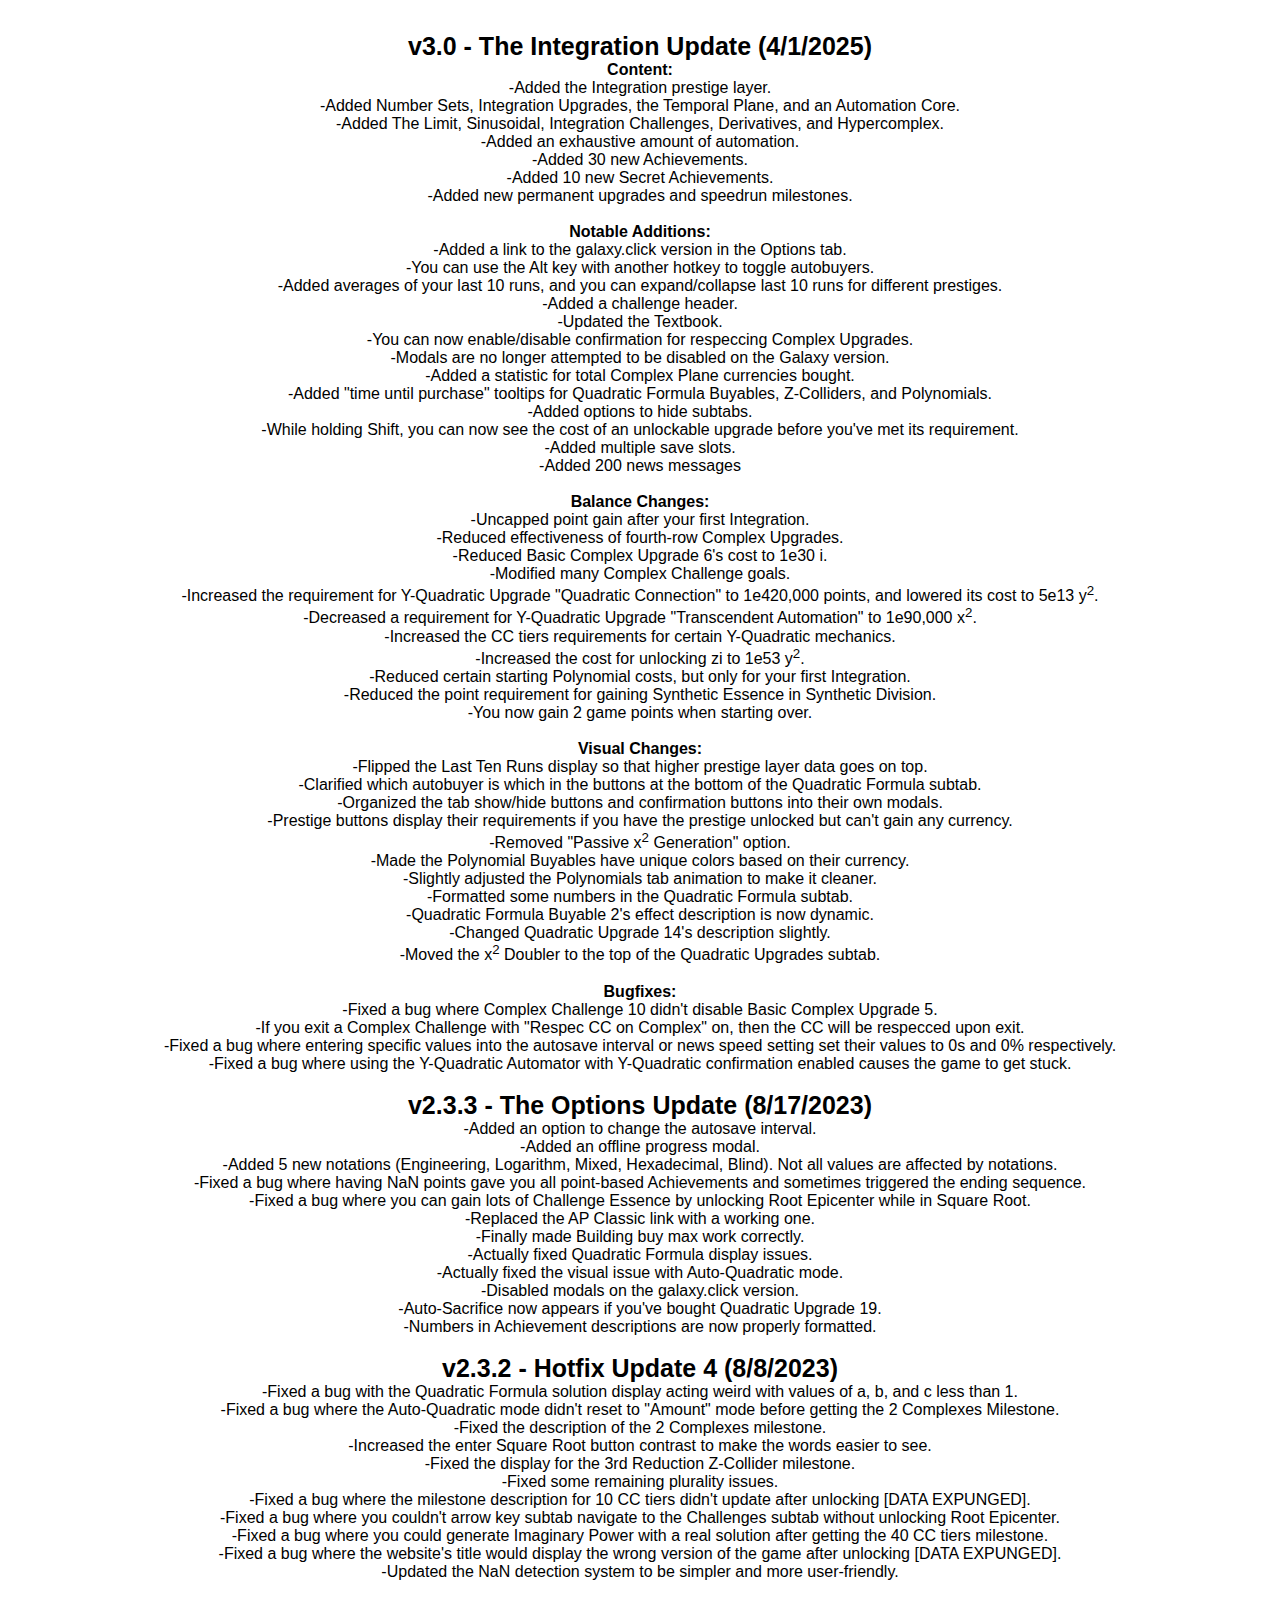
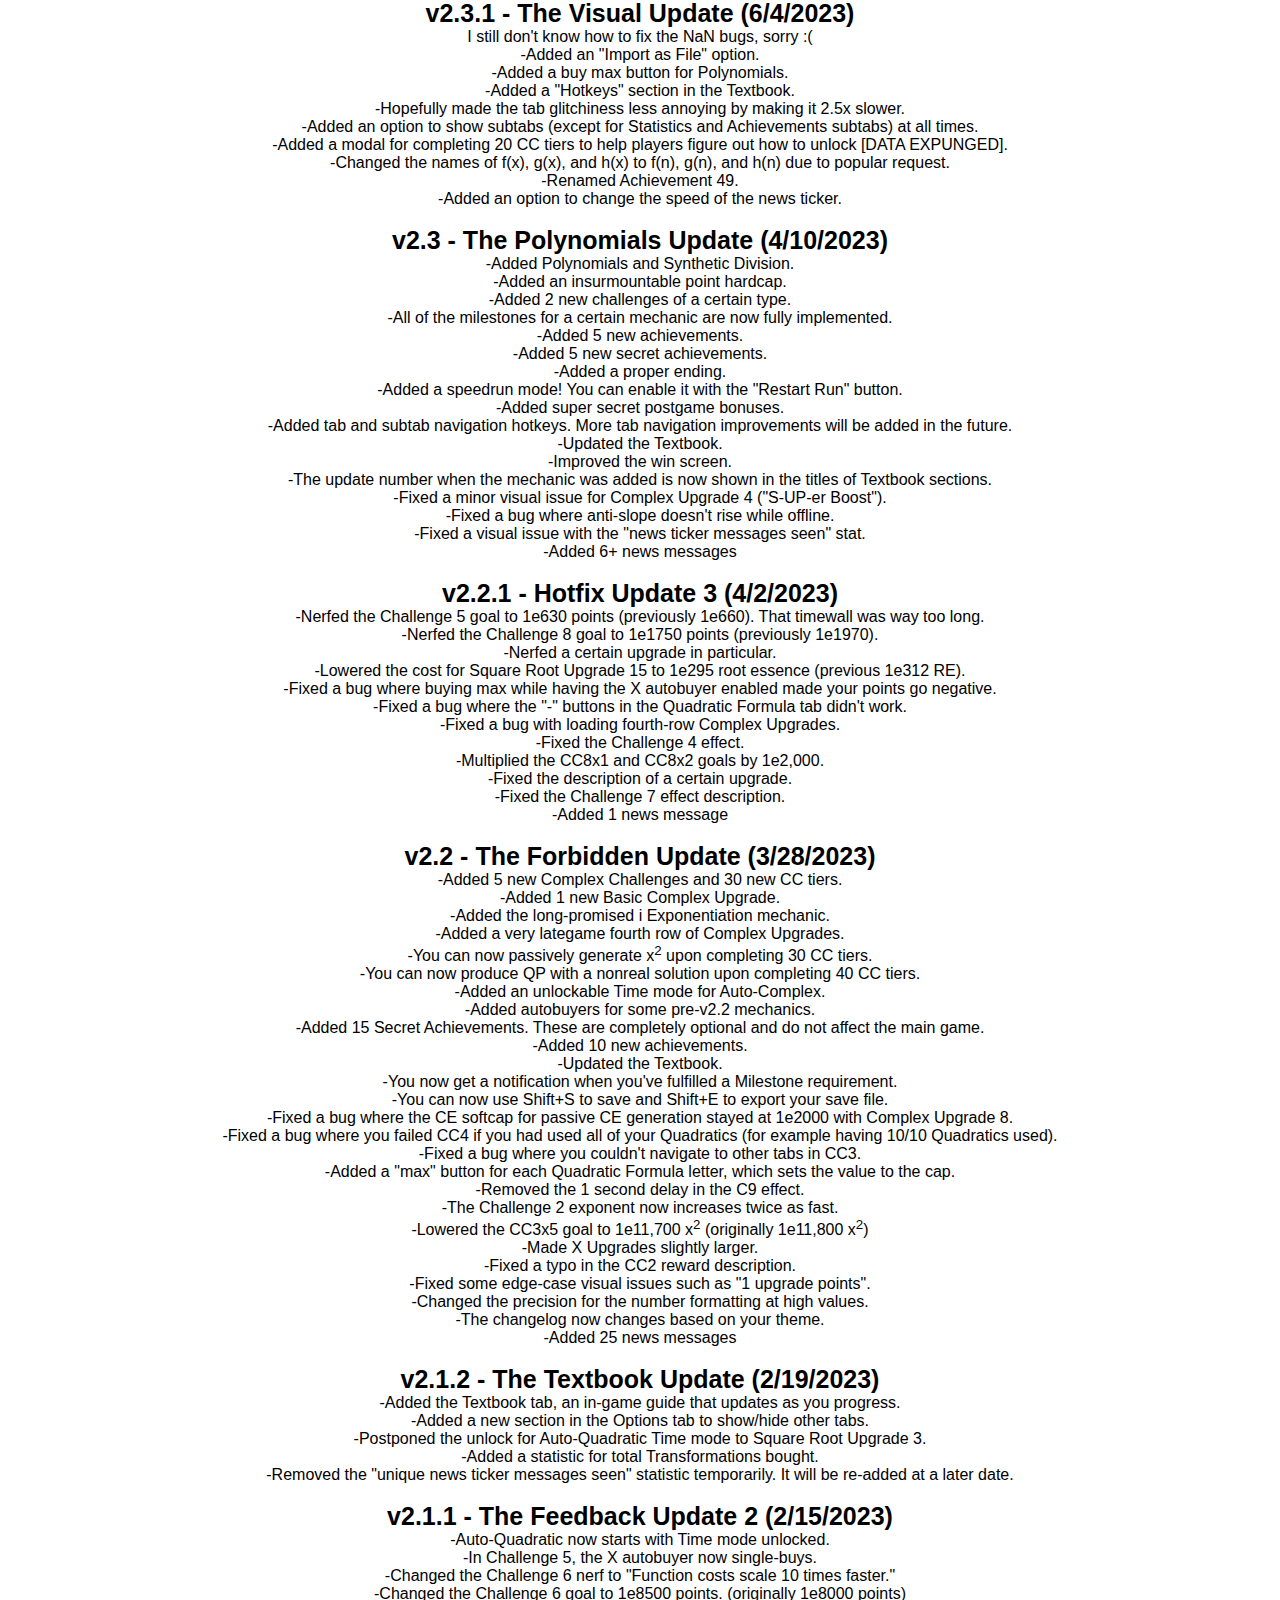
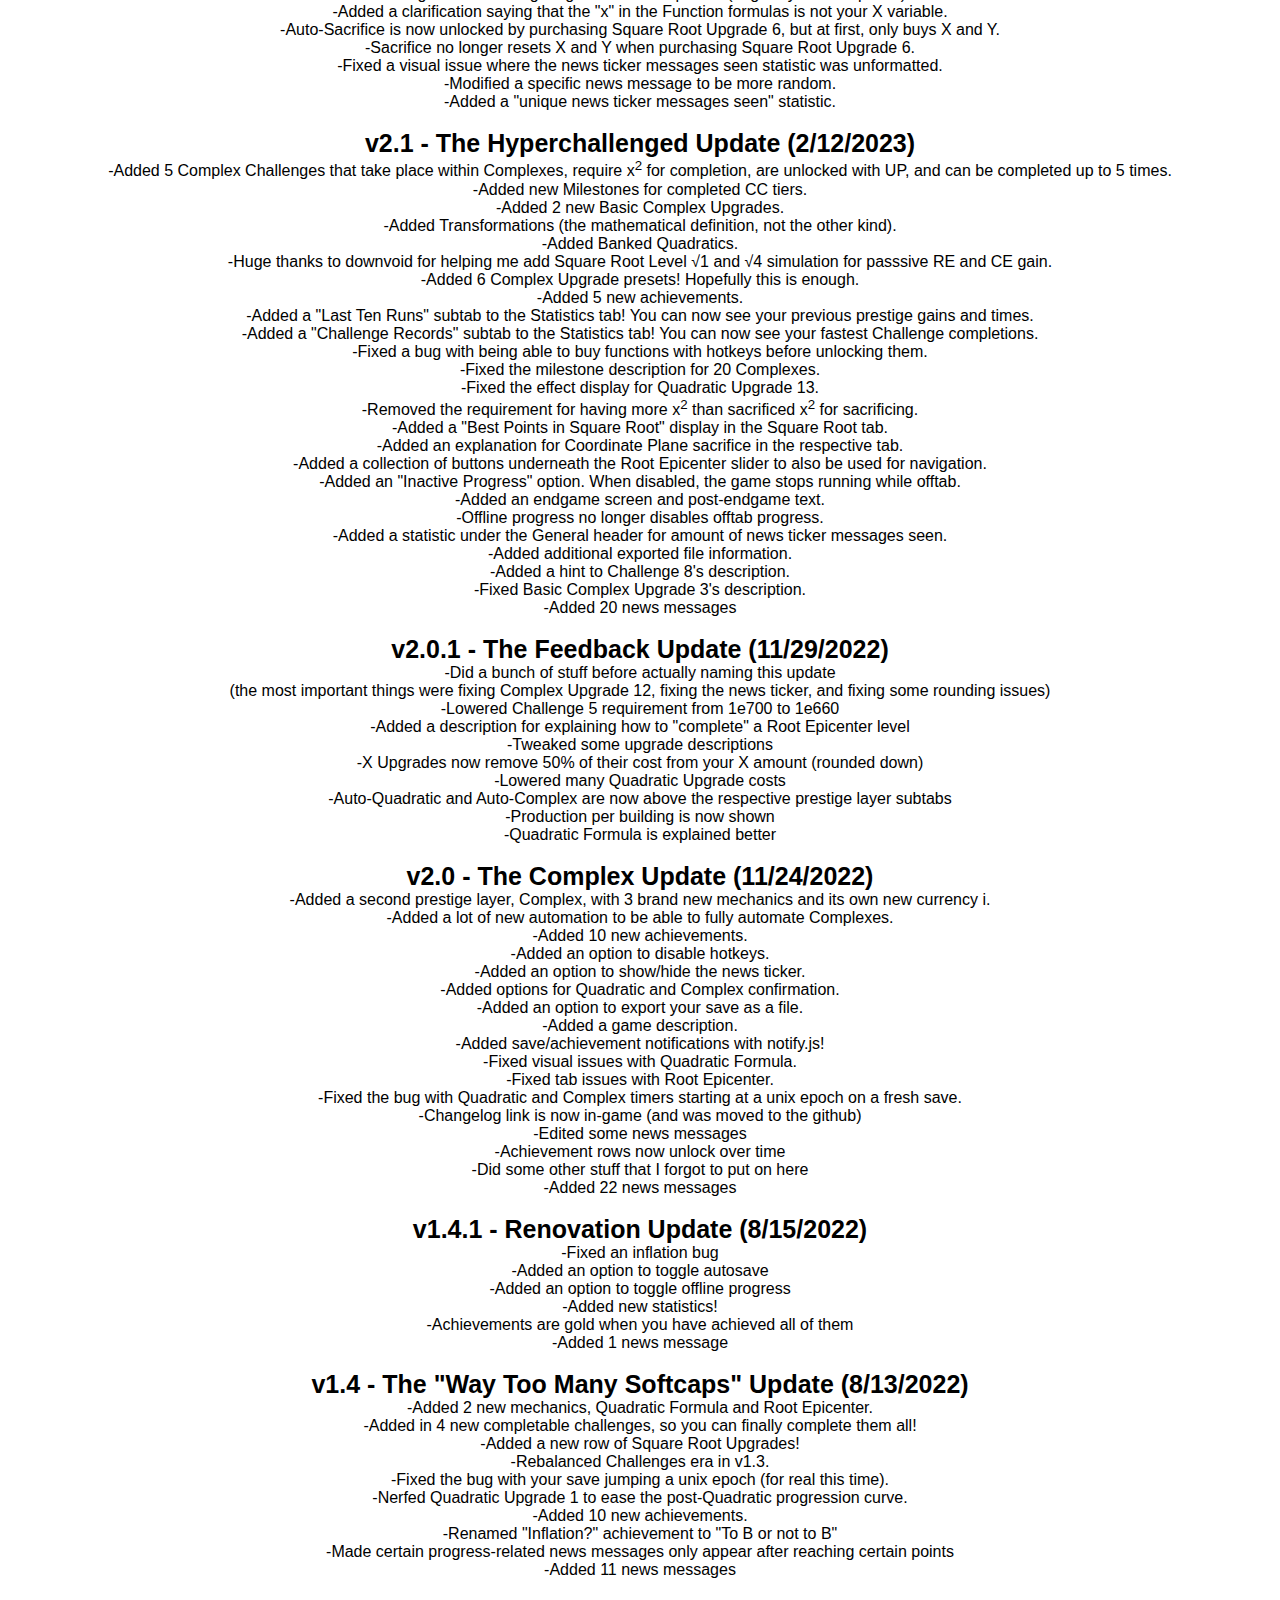
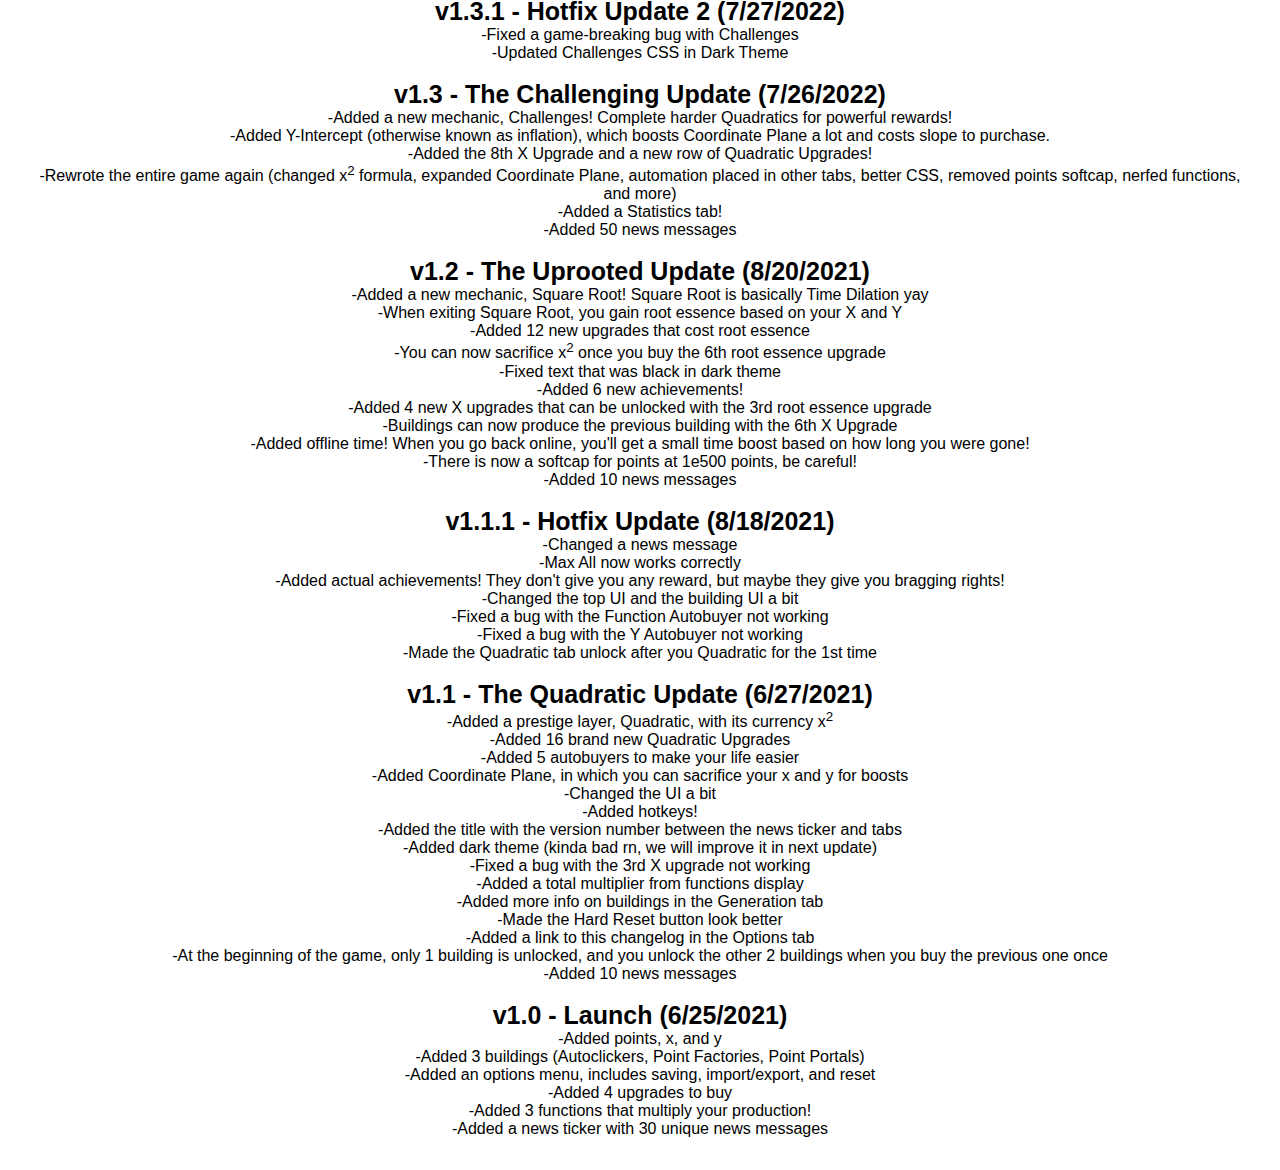
<file: changelog.html>
<!DOCTYPE html>
<html lang="en">
  <head>
    <meta charset="utf-8" />
    <meta name="viewport" content="width=device-width, initial-scale=1" />
    <title>AP Changelog</title>
    <link rel="stylesheet" href="style.css" id="style" />
    <script src="save.js" defer></script>
    <script src="utils/break_eternity.js" defer></script>
  </head>
<body>

<b style="font-size: 25px;">v3.0 - The Integration Update (4/1/2025)</b><br>
<b>Content:</b><br>
-Added the Integration prestige layer.<br>
-Added Number Sets, Integration Upgrades, the Temporal Plane, and an Automation Core.<br>
-Added The Limit, Sinusoidal, Integration Challenges, Derivatives, and Hypercomplex.<br>
-Added an exhaustive amount of automation.<br>
-Added 30 new Achievements.<br>
-Added 10 new Secret Achievements.<br>
-Added new permanent upgrades and speedrun milestones.<br><br>

<b>Notable Additions:</b><br>
-Added a link to the galaxy.click version in the Options tab.<br>
-You can use the Alt key with another hotkey to toggle autobuyers.<br>
-Added averages of your last 10 runs, and you can expand/collapse last 10 runs for different prestiges.<br>
-Added a challenge header.<br>
-Updated the Textbook.<br>
-You can now enable/disable confirmation for respeccing Complex Upgrades.<br>
-Modals are no longer attempted to be disabled on the Galaxy version.<br>
-Added a statistic for total Complex Plane currencies bought.<br>
-Added "time until purchase" tooltips for Quadratic Formula Buyables, Z-Colliders, and Polynomials.<br>
-Added options to hide subtabs.<br>
-While holding Shift, you can now see the cost of an unlockable upgrade before you've met its requirement.<br>
-Added multiple save slots.<br>
-Added 200 news messages<br><br>

<b>Balance Changes:</b><br>
-Uncapped point gain after your first Integration.<br>
-Reduced effectiveness of fourth-row Complex Upgrades.<br>
-Reduced Basic Complex Upgrade 6's cost to 1e30 i.<br>
-Modified many Complex Challenge goals.<br>
-Increased the requirement for Y-Quadratic Upgrade "Quadratic Connection" to 1e420,000 points, and lowered its cost to 5e13 y<sup>2</sup>.<br>
-Decreased a requirement for Y-Quadratic Upgrade "Transcendent Automation" to 1e90,000 x<sup>2</sup>.<br>
-Increased the CC tiers requirements for certain Y-Quadratic mechanics.<br>
-Increased the cost for unlocking zi to 1e53 y<sup>2</sup>.<br>
-Reduced certain starting Polynomial costs, but only for your first Integration.<br>
-Reduced the point requirement for gaining Synthetic Essence in Synthetic Division.<br>
-You now gain 2 game points when starting over.<br><br>

<b>Visual Changes:</b><br>
-Flipped the Last Ten Runs display so that higher prestige layer data goes on top.<br>
-Clarified which autobuyer is which in the buttons at the bottom of the Quadratic Formula subtab.<br>
-Organized the tab show/hide buttons and confirmation buttons into their own modals.<br>
-Prestige buttons display their requirements if you have the prestige unlocked but can't gain any currency.<br>
-Removed "Passive x<sup>2</sup> Generation" option.<br>
-Made the Polynomial Buyables have unique colors based on their currency.<br>
-Slightly adjusted the Polynomials tab animation to make it cleaner.<br>
-Formatted some numbers in the Quadratic Formula subtab.<br>
-Quadratic Formula Buyable 2's effect description is now dynamic.<br>
-Changed Quadratic Upgrade 14's description slightly.<br>
-Moved the x<sup>2</sup> Doubler to the top of the Quadratic Upgrades subtab.<br><br>

<b>Bugfixes:</b><br>
-Fixed a bug where Complex Challenge 10 didn't disable Basic Complex Upgrade 5.<br>
-If you exit a Complex Challenge with "Respec CC on Complex" on, then the CC will be respecced upon exit.<br>
-Fixed a bug where entering specific values into the autosave interval or news speed setting set their values to 0s and 0% respectively.<br>
-Fixed a bug where using the Y-Quadratic Automator with Y-Quadratic confirmation enabled causes the game to get stuck.<br><br>
  
<b style="font-size: 25px;">v2.3.3 - The Options Update (8/17/2023)</b><br>
-Added an option to change the autosave interval.<br>
-Added an offline progress modal.<br>
-Added 5 new notations (Engineering, Logarithm, Mixed, Hexadecimal, Blind). Not all values are affected by notations.<br>
-Fixed a bug where having NaN points gave you all point-based Achievements and sometimes triggered the ending sequence.<br>
-Fixed a bug where you can gain lots of Challenge Essence by unlocking Root Epicenter while in Square Root.<br>
-Replaced the AP Classic link with a working one.<br>
-Finally made Building buy max work correctly.<br>
-Actually fixed Quadratic Formula display issues.<br>
-Actually fixed the visual issue with Auto-Quadratic mode.<br>
-Disabled modals on the galaxy.click version.<br>
-Auto-Sacrifice now appears if you've bought Quadratic Upgrade 19.<br>
-Numbers in Achievement descriptions are now properly formatted.<br><br>
  
<b style="font-size: 25px;">v2.3.2 - Hotfix Update 4 (8/8/2023)</b><br>
-Fixed a bug with the Quadratic Formula solution display acting weird with values of a, b, and c less than 1.<br>
-Fixed a bug where the Auto-Quadratic mode didn't reset to "Amount" mode before getting the 2 Complexes Milestone.<br>
-Fixed the description of the 2 Complexes milestone.<br>
-Increased the enter Square Root button contrast to make the words easier to see.<br>
-Fixed the display for the 3rd Reduction Z-Collider milestone.<br>
-Fixed some remaining plurality issues.<br>
-Fixed a bug where the milestone description for 10 CC tiers didn't update after unlocking [DATA EXPUNGED].<br>
-Fixed a bug where you couldn't arrow key subtab navigate to the Challenges subtab without unlocking Root Epicenter.<br>
-Fixed a bug where you could generate Imaginary Power with a real solution after getting the 40 CC tiers milestone.<br>
-Fixed a bug where the website's title would display the wrong version of the game after unlocking [DATA EXPUNGED].<br>
-Updated the NaN detection system to be simpler and more user-friendly.<br><br>
  
<b style="font-size: 25px;">v2.3.1 - The Visual Update (6/4/2023)</b><br>  
I still don't know how to fix the NaN bugs, sorry :(<br>
-Added an "Import as File" option.<br>
-Added a buy max button for Polynomials.<br>
-Added a "Hotkeys" section in the Textbook.<br>
-Hopefully made the tab glitchiness less annoying by making it 2.5x slower.<br>
-Added an option to show subtabs (except for Statistics and Achievements subtabs) at all times.<br>
-Added a modal for completing 20 CC tiers to help players figure out how to unlock [DATA EXPUNGED].<br>
-Changed the names of f(x), g(x), and h(x) to f(n), g(n), and h(n) due to popular request.<br>
-Renamed Achievement 49.<br>
-Added an option to change the speed of the news ticker.<br><br>

<b style="font-size: 25px;">v2.3 - The Polynomials Update (4/10/2023)</b><br>
-Added Polynomials and Synthetic Division.<br>
-Added an insurmountable point hardcap.<br>
-Added 2 new challenges of a certain type.<br>
-All of the milestones for a certain mechanic are now fully implemented.<br>
-Added 5 new achievements.<br>
-Added 5 new secret achievements.<br>
-Added a proper ending.<br>
-Added a speedrun mode! You can enable it with the "Restart Run" button.<br>
-Added super secret postgame bonuses.<br>
-Added tab and subtab navigation hotkeys. More tab navigation improvements will be added in the future.<br>
-Updated the Textbook.<br>
-Improved the win screen.<br>
-The update number when the mechanic was added is now shown in the titles of Textbook sections.<br>
-Fixed a minor visual issue for Complex Upgrade 4 ("S-UP-er Boost").<br>
-Fixed a bug where anti-slope doesn't rise while offline.<br>
-Fixed a visual issue with the "news ticker messages seen" stat.<br>
-Added 6+ news messages<br><br>

<b style="font-size: 25px;">v2.2.1 - Hotfix Update 3 (4/2/2023)</b><br>
-Nerfed the Challenge 5 goal to 1e630 points (previously 1e660). That timewall was way too long.<br>
-Nerfed the Challenge 8 goal to 1e1750 points (previously 1e1970).<br>
-Nerfed a certain upgrade in particular.<br>
-Lowered the cost for Square Root Upgrade 15 to 1e295 root essence (previous 1e312 RE).<br>
-Fixed a bug where buying max while having the X autobuyer enabled made your points go negative.<br>
-Fixed a bug where the "-" buttons in the Quadratic Formula tab didn't work.<br>
-Fixed a bug with loading fourth-row Complex Upgrades.<br>
-Fixed the Challenge 4 effect.<br>
-Multiplied the CC8x1 and CC8x2 goals by 1e2,000.<br>
-Fixed the description of a certain upgrade.<br>
-Fixed the Challenge 7 effect description.<br>
-Added 1 news message<br><br>

<b style="font-size: 25px;">v2.2 - The Forbidden Update (3/28/2023)</b><br>
<span id="info1">
-Revealed Z, the third variable. It's always been there.<br>
-Added Y-Quadratic and y<sup>2</sup>.<br>
-Added 12 Y-Quadratic Upgrades.<br>
-Added the Z Lab.<br>
-Added Dilations, the fourth Transformation type.<br>
-Added Imaginary Power and 4 Imaginary Power Buyables.<br>
-Added the Variable Synthesizer.<br>
-Added the ability to make Transformation types permanently active.<br>
-Added Circles. No, this game is not about geometry. Nor calculus.<br>
-Added a new Complex Plane power.<br>
-Added 2 Y-Challenges.<br>
</span>
-Added 5 new Complex Challenges and 30 new CC tiers.<br>
-Added 1 new Basic Complex Upgrade.<br>
-Added the long-promised i Exponentiation mechanic.<br>
-Added a very lategame fourth row of Complex Upgrades.<br>
-You can now passively generate x<sup>2</sup> upon completing 30 CC tiers.<br>
-You can now produce QP with a nonreal solution upon completing 40 CC tiers.<br>
-Added an unlockable Time mode for Auto-Complex.<br>
-Added autobuyers for some pre-v2.2 mechanics.<br>
-Added 15 Secret Achievements. These are completely optional and do not affect the main game.<br>
-Added 10 new achievements.<br>
-Updated the Textbook.<br>
-You now get a notification when you've fulfilled a Milestone requirement.<br>
-You can now use Shift+S to save and Shift+E to export your save file.<br>
-Fixed a bug where the CE softcap for passive CE generation stayed at 1e2000 with Complex Upgrade 8.<br>
-Fixed a bug where you failed CC4 if you had used all of your Quadratics (for example having 10/10 Quadratics used).<br>
-Fixed a bug where you couldn't navigate to other tabs in CC3.<br>
-Added a "max" button for each Quadratic Formula letter, which sets the value to the cap.<br>
-Removed the 1 second delay in the C9 effect.<br>
-The Challenge 2 exponent now increases twice as fast.<br>
-Lowered the CC3x5 goal to 1e11,700 x<sup>2</sup> (originally 1e11,800 x<sup>2</sup>)<br>
-Made X Upgrades slightly larger.<br>
-Fixed a typo in the CC2 reward description.<br>
-Fixed some edge-case visual issues such as "1 upgrade points".<br>
-Changed the precision for the number formatting at high values.<br>
-The changelog now changes based on your theme.<br>
-Added 25 news messages<br><br>

<b style="font-size: 25px;">v2.1.2 - The Textbook Update (2/19/2023)</b><br>
-Added the Textbook tab, an in-game guide that updates as you progress.<br>
-Added a new section in the Options tab to show/hide other tabs.<br>
-Postponed the unlock for Auto-Quadratic Time mode to Square Root Upgrade 3.<br>
-Added a statistic for total Transformations bought.<br>
-Removed the "unique news ticker messages seen" statistic temporarily. It will be re-added at a later date.<br><br>

<b style="font-size: 25px;">v2.1.1 - The Feedback Update 2 (2/15/2023)</b><br>
-Auto-Quadratic now starts with Time mode unlocked.<br>
-In Challenge 5, the X autobuyer now single-buys.<br>
-Changed the Challenge 6 nerf to "Function costs scale 10 times faster."<br>
-Changed the Challenge 6 goal to 1e8500 points. (originally 1e8000 points)<br>
-Added a clarification saying that the "x" in the Function formulas is not your X variable.<br>
-Auto-Sacrifice is now unlocked by purchasing Square Root Upgrade 6, but at first, only buys X and Y.<br>
-Sacrifice no longer resets X and Y when purchasing Square Root Upgrade 6.<br>
-Fixed a visual issue where the news ticker messages seen statistic was unformatted.<br>
-Modified a specific news message to be more random.<br>
-Added a "unique news ticker messages seen" statistic.<br><br>

<b style="font-size: 25px;">v2.1 - The Hyperchallenged Update (2/12/2023)</b><br>
-Added 5 Complex Challenges that take place within Complexes, require x<sup>2</sup> for completion, are unlocked with UP, and can be completed up to 5 times.<br>
-Added new Milestones for completed CC tiers.<br>
-Added 2 new Basic Complex Upgrades.<br>
-Added Transformations (the mathematical definition, not the other kind).<br>
-Added Banked Quadratics.<br>
-Huge thanks to downvoid for helping me add Square Root Level √1 and √4 simulation for passsive RE and CE gain.<br>
-Added 6 Complex Upgrade presets! Hopefully this is enough.<br>
-Added 5 new achievements.<br>
-Added a "Last Ten Runs" subtab to the Statistics tab! You can now see your previous prestige gains and times.<br>
-Added a "Challenge Records" subtab to the Statistics tab! You can now see your fastest Challenge completions.<br>
-Fixed a bug with being able to buy functions with hotkeys before unlocking them.<br>
-Fixed the milestone description for 20 Complexes.<br>
-Fixed the effect display for Quadratic Upgrade 13.<br>
-Removed the requirement for having more x<sup>2</sup> than sacrificed x<sup>2</sup> for sacrificing.<br>
-Added a "Best Points in Square Root" display in the Square Root tab.<br>
-Added an explanation for Coordinate Plane sacrifice in the respective tab.<br>
-Added a collection of buttons underneath the Root Epicenter slider to also be used for navigation.<br>
-Added an "Inactive Progress" option. When disabled, the game stops running while offtab.<br>
-Added an endgame screen and post-endgame text.<br>
-Offline progress no longer disables offtab progress.<br>
-Added a statistic under the General header for amount of news ticker messages seen.<br>
-Added additional exported file information.<br>
-Added a hint to Challenge 8's description.<br>
-Fixed Basic Complex Upgrade 3's description.<br>
-Added 20 news messages<br><br>

<b style="font-size: 25px;">v2.0.1 - The Feedback Update (11/29/2022)</b><br>
-Did a bunch of stuff before actually naming this update<br>
(the most important things were fixing Complex Upgrade 12, fixing the news ticker, and fixing some rounding issues)<br>
-Lowered Challenge 5 requirement from 1e700 to 1e660<br>
-Added a description for explaining how to "complete" a Root Epicenter level<br>
-Tweaked some upgrade descriptions<br>
-X Upgrades now remove 50% of their cost from your X amount (rounded down)<br>
-Lowered many Quadratic Upgrade costs<br>
-Auto-Quadratic and Auto-Complex are now above the respective prestige layer subtabs<br>
-Production per building is now shown<br>
-Quadratic Formula is explained better<br><br>
  
<b style="font-size: 25px;">v2.0 - The Complex Update (11/24/2022)</b><br>
-Added a second prestige layer, Complex, with 3 brand new mechanics and its own new currency i.<br>
-Added a lot of new automation to be able to fully automate Complexes.<br>
-Added 10 new achievements.<br>
-Added an option to disable hotkeys.<br>
-Added an option to show/hide the news ticker.<br>
-Added options for Quadratic and Complex confirmation.<br>
-Added an option to export your save as a file.<br>
-Added a game description.<br>
-Added save/achievement notifications with notify.js!<br>
-Fixed visual issues with Quadratic Formula.<br>
-Fixed tab issues with Root Epicenter.<br>
-Fixed the bug with Quadratic and Complex timers starting at a unix epoch on a fresh save.<br>
-Changelog link is now in-game (and was moved to the github)<br>
-Edited some news messages<br>
-Achievement rows now unlock over time<br>
-Did some other stuff that I forgot to put on here<br>
-Added 22 news messages<br><br>

<b style="font-size: 25px;">v1.4.1 - Renovation Update (8/15/2022)</b><br>
-Fixed an inflation bug<br>
-Added an option to toggle autosave<br>
-Added an option to toggle offline progress<br>
-Added new statistics!<br>
-Achievements are gold when you have achieved all of them<br>
-Added 1 news message<br><br>
  
<b style="font-size: 25px">v1.4 - The "Way Too Many Softcaps" Update (8/13/2022)</b><br>
-Added 2 new mechanics, Quadratic Formula and Root Epicenter.<br>
-Added in 4 new completable challenges, so you can finally complete them all!<br>
-Added a new row of Square Root Upgrades!<br>
-Rebalanced Challenges era in v1.3.<br>
-Fixed the bug with your save jumping a unix epoch (for real this time).<br>
-Nerfed Quadratic Upgrade 1 to ease the post-Quadratic progression curve.<br>
-Added 10 new achievements.<br>
-Renamed "Inflation?" achievement to "To B or not to B"<br>
-Made certain progress-related news messages only appear after reaching certain points<br>
-Added 11 news messages<br><br>

<b style="font-size: 25px;">v1.3.1 - Hotfix Update 2 (7/27/2022)</b><br>
-Fixed a game-breaking bug with Challenges<br>
-Updated Challenges CSS in Dark Theme<br><br>

<b style="font-size: 25px">v1.3 - The Challenging Update (7/26/2022)</b><br>
-Added a new mechanic, Challenges! Complete harder Quadratics for powerful rewards!<br>
-Added Y-Intercept (otherwise known as inflation), which boosts Coordinate Plane a lot and costs slope to purchase.<br>
-Added the 8th X Upgrade and a new row of Quadratic Upgrades!<br>
-Rewrote the entire game again (changed x<sup>2</sup> formula, expanded Coordinate Plane, automation placed in other tabs, better CSS, removed points softcap, nerfed functions, and more)<br>
-Added a Statistics tab!<br>
-Added 50 news messages<br><br>

<b style="font-size: 25px">v1.2 - The Uprooted Update (8/20/2021)</b><br>
-Added a new mechanic, Square Root! Square Root is basically Time Dilation yay<br>
-When exiting Square Root, you gain root essence based on your X and Y<br>
-Added 12 new upgrades that cost root essence<br>
-You can now sacrifice x<sup>2</sup> once you buy the 6th root essence upgrade<br>
-Fixed text that was black in dark theme<br>
-Added 6 new achievements!<br>
-Added 4 new X upgrades that can be unlocked with the 3rd root essence upgrade<br>
-Buildings can now produce the previous building with the 6th X Upgrade<br>
-Added offline time! When you go back online, you'll get a small time boost based on how long you were gone!<br>
-There is now a softcap for points at 1e500 points, be careful!<br>
-Added 10 news messages<br><br>

<b style="font-size: 25px">v1.1.1 - Hotfix Update (8/18/2021)</b><br>
-Changed a news message<br>
-Max All now works correctly<br>
-Added actual achievements! They don't give you any reward, but maybe they give you bragging rights!<br>
-Changed the top UI and the building UI a bit<br>
-Fixed a bug with the Function Autobuyer not working<br>
-Fixed a bug with the Y Autobuyer not working<br>
-Made the Quadratic tab unlock after you Quadratic for the 1st time<br><br>

<b style="font-size: 25px">v1.1 - The Quadratic Update (6/27/2021)</b><br>
-Added a prestige layer, Quadratic, with its currency x<sup>2</sup><br>
-Added 16 brand new Quadratic Upgrades<br>
-Added 5 autobuyers to make your life easier<br>
-Added Coordinate Plane, in which you can sacrifice your x and y for boosts<br>
-Changed the UI a bit<br>
-Added hotkeys!<br>
-Added the title with the version number between the news ticker and tabs<br>
-Added dark theme (kinda bad rn, we will improve it in next update)<br>
-Fixed a bug with the 3rd X upgrade not working<br>
-Added a total multiplier from functions display<br>
-Added more info on buildings in the Generation tab<br>
-Made the Hard Reset button look better<br>
-Added a link to this changelog in the Options tab<br>
-At the beginning of the game, only 1 building is unlocked, and you unlock the other 2 buildings when you buy the previous one once<br>
-Added 10 news messages<br><br>

<b style="font-size: 25px">v1.0 - Launch (6/25/2021)</b><br>
-Added points, x, and y<br>
-Added 3 buildings (Autoclickers, Point Factories, Point Portals)<br>
-Added an options menu, includes saving, import/export, and reset<br>
-Added 4 upgrades to buy<br>
-Added 3 functions that multiply your production!<br>
-Added a news ticker with 30 unique news messages
</body>
</html>
</file>
<file: style.css>
body {
  font-family: helvetica, arial, sans-serif, typewriter;
  margin: 2em;
  text-align: center;
}

button {
  border-radius: 5px;
  font-family: helvetica, arial, sans-serif, typewriter;
  transition-duration: 0.2s;
}

h2 {
  font-size: 24px;
  font-style: bold;
}

span{
  color: inherit
}

select,option{
  border-color:black;
}

#points {
  font-size: 25px;
}

.tab, .tabLI {
  font-size: 20px;
  color: gray;
  border-color: white;
}

.buildingBuyable {
  background-color: #dddddd;
  color: black;
  border-color: #32964d;
  transition-duration: 0.2s;
}

.buildingBuyable:hover {
  background-color: #32964d;
  color: white;
}

.buildingLocked {
  background-color: #bbbbbb;
  border-color: red;
  transition-duration: 0.2s;
}

.buildingLocked:hover {
  background-color: red;
  color: white;
}

.buildingBuyableLI {
  background-color: black;
  color: white;
  transition-duration: 0.2s
}

.buildingBuyableLI:hover {
  background-color: lightgray;
  color: gray;
}

.buildingLockedLI {
  background-color: black;
  color: #BB0000;
  transition-duration: 0.2s
}

.buildingLockedLI:hover {
  background-color: lightgray;
  color: gray;
}

.tab:hover, .tabLI:hover, .hoverable:hover {
  color: white;
  background-color: gray;
  border-color: gray;
}

#game {
  border: 2px solid black;
  padding: 2px;
  width: 75%;
  overflow: hidden;
  margin: auto;
  text-align: left;
}

#hardReset {
  color: white;
  border-color: red;
  background-color: red;
}

#hardReset:hover {
  color: darkred;
}

.xButton {
  background-color: #ffaaff;
  font-size: 18px;
}

.xButton:hover {
  color: #880088;
  background-color: #ff88ff;
  border-color: #880088;
}

.xButtonLI {
  background-color: #ff00ff;
  font-size: 18px;
}

.yButton {
  background-color: #aaffaa;
  font-size: 18px;
}

.yButton:hover {
  color: #446622;
  background-color: #bbff66;
  border-color: #446622;
}

.yButtonLI {
  background-color: #00ff00;
  font-size: 18px;
}

.zButton {
  background-color: #ffbdbd;
  font-size: 18px;
}

.zButton:hover {
  color: #572828;
  background-color: #ff9999;
  border-color: #572828;
}

.zButtonLI {
  background-color: #ff0000;
  font-size: 18px;
}

.xyButton {
  background-color: #42eff5;
  font-size: 18px;
}

.xyButton:hover {
  color: #015154;
  background-color: #00dddd;
  border-color: #015154;
}

.wButton {
  background-color: #91bfff;
  font-size: 18px;
}

.wButton:hover {
  color: #012c69;
  background-color: #579dff;
  border-color: #012c69;
}

.y2z2Button {
  background-color: #ff90b5;
  font-size: 18px;
}

.y2z2Button:hover {
  color: #68003f;
  background-color: #ff5686;
  border-color: #68003f;
}

.upgradeLocked {
  background-color: red;
  color: white;
  border-color: red;
}

.upgradeBuyable {
  background-color: #AAAA00;
  color: white;
  border-color: #AAAA00;
}

.upgradeBought, .upgradeChargeable {
  background-color: green;
  color: white;
  border-color: green;
}

.upgradeChargeable:hover {
  background-color: black;
  color: #006ede;
  border-color: #006ede;
}

.upgradeCharged {
  background-color: #006ede;
  color: white;
  border-color: #006ede;
}

.upgradeLockedLI {
  background-color: red;
  color: black;
  border-color: black;
}

.upgradeBuyableLI {
  background-color: #ffff00;
  color: black;
  border-color: black;
}

.upgradeBoughtLI {
  background-color: #00ff00;
  color: black;
  border-color: black;
}

.yquadUpgradeBuyable {
  background-color: #deadff;
  color: black;
  border-color: #deadff;
}

.yquadUpgradeBought {
  background-color: #9900ff;
  color: white;
  border-color: #9900ff;
}

.yquadUpgradeBuyableLI {
  background-color: #deadff;
  color: black;
  border-color: black;
}

.yquadUpgradeBoughtLI {
  background-color: #9900ff;
  color: white;
  border-color: white;
}

.upgradeInactive {
  background-color: #666666;
  color: white;
  border-color: #666666;
}

.upgradeInactive:hover {
  background-color: black;
  color: #666666;
  border-color: #666666;
}

.pps {
  font-size: 12px;
  color: gray;
}

.prestige {
  height: 75px;
  width: 115px;
  color: blue;
  border-color: blue;
  background-color: #A1C7CC;
  transition-duration: 0.2s;
}

.tabQua {
  font-size: 20px;
  border-color: blue;
  color: blue;
  background-color: #A1C7CC;
  transition-duration: 0.2s;
}

.prestige2 {
  height: 75px;
  width: 115px;
  color: #5dde5d;
  border-color: #5dde5d;
  background-color: #006600;
  transition-duration: 0.2s;
}

.tabComp {
  font-size: 20px;
  border-color: #5dde5d;
  color: #5dde5d;
  background-color: #006600;
  transition-duration: 0.2s;
}

.tabMixedcomp {
  font-size: 20px;
  border-color: #5dde5d;
  color: white;
  background: linear-gradient(#006600, #800101);
  transition-duration: 0.2s;
}

.tabHypercomp {
  font-size: 20px;
  border-color: #ff0000;
  color: #ff0000;
  background-color: #660000;
  transition-duration: 0.2s;
}

.prestige3 {
  height: 75px;
  width: 115px;
  border-color: #9900ff;
  color: #9900ff;
  background-color: #deadff;
  transition-duration: 0.2s;
}

.tabYqua {
  font-size: 20px;
  border-color: #9900ff;
  color: #9900ff;
  background-color: #deadff;
  transition-duration: 0.2s;
}

.prestige4 {
  height: 75px;
  width: 115px;
  border-color: #666600;
  color: #666600;
  background-color: #cccc00;
  transition-duration: 0.2s;
}

.tabInteg {
  font-size: 20px;
  border-color: #666600;
  color: #666600;
  background-color: #cccc00;
  transition-duration: 0.2s;
}

.prestige5 {
  height: 75px;
  width: 115px;
  border-color: #006633;
  color: #006633;
  background-color: #00ff88;
  transition-duration: 0.2s;
}

.tabSin {
  font-size: 20px;
  border-color: #006633;
  color: #006633;
  background-color: #00ff88;
  transition-duration: 0.2s;
}

.prestige:hover, .tabQua:hover {
  background-color: blue;
  color: #A1C7CC;
}

.prestige2:hover, .tabComp:hover, .tabMixedcomp:hover {
  background-color: #5dde5d;
  background: #5dde5d;
  color: #006600;
}

.prestige3:hover, .tabYqua:hover {
  background-color: #9900ff;
  color: #deadff;
}

.prestige4:hover, .tabInteg:hover {
  background-color: #666600;
  color: #cccc00;
}

.prestige5:hover, .tabSin:hover {
  background-color: #006633;
  color: #00ff88;
}

.tabHypercomp:hover {
  background-color: #ff0000;
  color: #660000;
}

.notprestige {
  height: 75px;
  width: 115px;
  animation: notprestige 2s linear 0s infinite;
  transition-duration: 0.2s;
}

@keyframes notprestige {
  0% {
    color: blue;
    border-color: blue;
    background-color: #A1C7CC;
  }
  50% {
    border-color: #9900ff;
    color: #9900ff;
    background-color: #deadff;
  }
  100% {
    color: blue;
    border-color: blue;
    background-color: #A1C7CC;
  }
}

#enterSqrt {
  width: 150px;
  height: 125px;
  color: #b56700;
  background-color: #ffcb52;
  border-color: #b56700;
}

#enterSqrt:hover {
  color: #ffcb52;
  background-color: #b56700;
}

.challengeDefault {
  color: red;
  background-color: pink;
  border-color: red;
}

.challengeIncomplete {
  color: #8B8000;
  background-color: yellow;
  border-color: #8B8000;
}

.challengeComplete {
  color: green;
  background-color: lime;
  border-color: green;
}

.compChalDefault {
  border-color: #de5d5d;
  color: #de5d5d;
  background-color: #660000;
}

.compChalIncomplete {
  border-color: #006600;
  color: #006600;
  background-color: #5dde5d;
}

.compChalComplete {
  border-color: #5dde5d;
  color: #5dde5d;
  background-color: #006600;
}

.yChalDefault {
  color: #9900ff;
  background-color: #deadff;
  border-color: #9900ff;
}

.yChalIncomplete {
  color: #deadff;
  background-color: #9900ff;
  border-color: #9900ff;
}

.autocenter {
  margin-left: auto;
  margin-right: auto;
}

.quadText {
  color: blue;
  font-size: 20px;
}

.x2Doubler {
  color: white;
  background-color: black;
  width: 175px;
  height: 150px;
  font-size: 12px;
  text-align: center;
  animation: colorRotate 6s linear 0s infinite;
}

@keyframes colorRotate {
  0% {
    border-color: red;
  }
  12% {
    border-color: orange;
  }
  25% {
    border-color: yellow;
  }
  37% {
    border-color: lime;
  }
  50% {
    border-color: cyan;
  }
  62% {
    border-color: blue;
  }
  75% {
    border-color: purple;
  }
  87% {
    border-color: magenta;
  }
  100% {
    border-color: red;
  }
}

.achievementLocked {
  border: 2px solid black;
  width: 150px;
  height: 100px;
  max-height: 150px;
  border-radius: 10px;
  background-color: red;
}

.achievementUnlocked {
  border: 2px solid black;
  width: 150px;
  height: 100px;
  max-height: 150px;
  border-radius: 10px;
  background-color: green;
}

.achievementGolden {
  border: 2px solid black;
  width: 150px;
  height: 100px;
  max-height: 150px;
  border-radius: 10px;
  background-color: #999900;
}

.quadFormulaText {
  font-size: 20px;
  color: #00838f;
}

.realSolution {
  color: #00ad28;
}

.nonrealSolution {
  color: #a60000;
}

.realishSolution {
  color: #ad9b00;
}

.qpBuyable {
  background-color: #00838f;
  color: white;
  border-color: #00838f;
}

.ipBuyable {
  background-color: #009900;
  color: white;
  border-color: #009900;
}

.compText {
  color: #009900;
  font-size: 20px;
}

.yquadText {
  color: #9900ff;
  font-size: 20px;
}

.sinText {
  color: #006633;
  font-size: 20px;
}

.zLabText {
  color: #bb0000;
  font-size: 20px;
}

.milestoneLocked {
  background-color: pink;
  border-color: red;
  color: red;
  border-radius: 5px;
  border-width: 5px;
  width: 500px;
  height: 100px;
}

.milestoneUnlocked {
  background-color: lime;
  border-color: green;
  color: green;
  border-radius: 5px;
  border-width: 5px;
  width: 500px;
  height: 100px;
}

.alterationLocked {
  background-color: #660000;
  border-color: red;
  color: red;
  border-radius: 5px;
  border-width: 5px;
  width: 500px;
  height: 100px;
}

.alterationUnlocked {
  background-color: #006600;
  border-color: #5dde5d;
  color: #5dde5d;
  border-radius: 5px;
  border-width: 5px;
  width: 500px;
  height: 100px;
}

.compUpgradeLocked {
  background-color: gray;
  color: black;
  border-color: gray;
}

.firstRowLocked {
  background-color: gray;
  color: black;
  border-color: #910086;
  border-width: 5px;
}

.secondRowLocked {
  background-color: gray;
  color: black;
  border-color: #007fa6;
  border-width: 5px;
}

.thirdRowLocked {
  background-color: gray;
  color: black;
  border-color: #279629;
  border-width: 5px;
}

.fourthRowLocked {
  background-color: gray;
  color: black;
  border-color: #bb0000;
  border-width: 5px;
}

.fifthRowLocked {
  background-color: gray;
  color: black;
  border-color: #782f00;
  border-width: 5px;
}

.sixthRowLocked {
  background-color: gray;
  color: black;
  border-color: #757500;
  border-width: 5px;
}

.compUpgradeBuyable {
  background-color: white;
  color: black;
  border-color: white;
}

.firstRowBuyable {
  background-color: #ffa6f8;
  color: black;
  border-color: #ffa6f8;
}

.firstRowBought {
  background-color: #910086;
  color: white;
  border-color: #910086;
}

.secondRowBuyable {
  background-color: #91e5ff;
  color: black;
  border-color: #91e5ff;
}

.secondRowBought {
  background-color: #007fa6;
  color: white;
  border-color: #007fa6;
}

.thirdRowBuyable {
  background-color: #8aff8c;
  color: black;
  border-color: #8aff8c;
}

.thirdRowBought {
  background-color: #279629;
  color: white;
  border-color: #279629;
}

.fourthRowBuyable {
  background-color: #ffbdbd;
  color: black;
  border-color: #ffbdbd;
}

.fourthRowBought {
  background-color: #bb0000;
  color: white;
  border-color: #bb0000;
}

.fifthRowBuyable {
  background-color: #c963ff;
  color: black;
  border-color: #c963ff;
}

.fifthRowBought {
  background-color: #6c00a6;
  color: white;
  border-color: #6c00a6;
}

.sixthRowBuyable {
  background-color: #ffa86e;
  color: black;
  border-color: #ffa86e;
}

.sixthRowBought {
  background-color: #782f00;
  color: white;
  border-color: #782f00;
}

.seventhRowBuyable {
  background-color: #ffff7a;
  color: black;
  border-color: #ffff7a;
}

.seventhRowBought {
  background-color: #757500;
  color: white;
  border-color: #757500;
}

.eighthRowBuyable {
  background-color: #66ffc7;
  color: black;
  border-color: #66ffc7;
}

.eighthRowBought {
  background-color: #00784c;
  color: white;
  border-color: #00784c;
}

.compLocked {
  height: 75px;
  width: 115px;
  background-color: #bbbbbb;
  border-color: red;
  color: black;
}

.iTripler {
  color: green;
  background-color: white;
  width: 175px;
  height: 150px;
  font-size: 12px;
  text-align: center; 
  border-color: green;
  border-width: 5px;
}

.iTripler:hover {
  background-color: green;
  color: white;
}

.timeJump {
  color: #666600;
  background-color: white;
  width: 175px;
  height: 150px;
  font-size: 12px;
  text-align: center; 
  border-color: #666600;
  border-width: 5px;
}

.timeJump:hover {
  background-color: #666600;
  color: white;
}

@keyframes a-existence-glow {
  0% {
    color: white;
    text-shadow: 0.1rem 0.1rem 0.2rem black;
  }

  50% {
    color: white;
    text-shadow: 0.1rem 0.1rem 0.8rem black;
  }

  100% {
    color: white;
    text-shadow: 0.1rem 0.1rem 0.2rem black;
  }
}

.zCollider {
  border: 4px solid black;
  width: 310px;
  height: 190px;
  border-radius: 10px;
  background-color: white;
}

.zlabMilestoneLocked {
  color: white;
  background-color: #a60000;
  border: 2px solid #a60000;
  border-radius: 20px;
}

.zlabMilestoneUnlocked {
  color: white;
  background-color: #00ad28;
  border: 2px solid #00ad28;
  border-radius: 20px;
}

.tooltip {
  position: relative;
  display: inline-block;
  border-bottom: 1px dotted black;
}

.tooltip .tooltiptext {
  visibility: hidden;
  width: 120px;
  background-color: black;
  color: #ffffff;
  text-align: center;
  padding: 5px 0;
  border-radius: 6px;
  position: absolute;
  z-index: 1;
  top: 100%;
  left: 50%;
  margin-left: -60px;
}

.tooltip:hover .tooltiptext {
  visibility: visible;
}

.zlabBuyable {
  color: white;
  background-color: black;
  width: 175px;
  height: 150px;
  font-size: 12px;
  text-align: center; 
  border-color: red;
  border-width: 5px;
}

.zlabBuyable:hover {
  background-color: red;
  color: white;
}

.extrusionBuyable {
  background-color: #dddddd;
  color: black;
  border-color: #ff00ff;
  transition-duration: 0.2s;
}

.extrusionBuyable:hover {
  background-color: #ff00ff;
  color: white;
}

.x2y2Text {
  font-size: 20px;
  animation: x2y2 2s linear 0s infinite;
}

@keyframes x2y2 {
  0% {
    color: blue;
  }
  
  50% {
    color: #9900ff;
  }
  
  100% {
    color: blue;
  }
}

.tabPoly {
  font-size: 20px;
  transition-duration: 0.2s;
  animation: tabPoly 6s linear 0s infinite;
}

@keyframes tabPoly {
  0% { /* red */
    background-color: #990000;
    color: #ff0000;
    border-color: #ff0000;
  }
  16% { /* orange */
    background-color: #996600;
    color: #ffaa00;
    border-color: #ffaa00;
  }
  33% { /* yellow */
    background-color: #999900;
    color: #ffff00;
    border-color: #ffff00;
  }
  50% { /* green */
    background-color: #009900;
    color: #00ff00;
    border-color: #00ff00;
  }
  66% { /* blue */
    background-color: #000099;
    color: #0066ff;
    border-color: #0066ff;
  }
  83% { /* purple */
    background-color: #990099;
    color: #ff00ff;
    border-color: #ff00ff;
  }
  100% { /* red */
    background-color: #990000;
    color: #ff0000;
    border-color: #ff0000;
  }
}


.polyText {
  font-size: 20px;
  animation: polyText 6s linear 0s infinite;
}

@keyframes polyText {
  0% { /* red */
    color: #aa0000;
  }
  20% { /* orange */
    color: #aa6600;
  }
  40% { /* green */
    color: #009900;
  }
  60% { /* blue */
    color: #000099;
  }
  80% { /* purple */
    color: #990099;
  }
  100% { /* red */
    color: #aa0000;
  }
}

.cubicText {
  font-size: 20px;
  color: #ff00ff;
}
.quarticText {
  font-size: 20px;
  color: #918c04;
}
.quinticText {
  font-size: 20px;
  color: #1c9104;
}
.sexticText {
  font-size: 20px;
  color: #0000bb;
}
.septicText {
  font-size: 20px;
  color: #6c3bff;
}
.octicText {
  font-size: 20px;
  color: #7000ba;
}
.nonticText {
  font-size: 20px;
  color: #d6006b;
}
.decticText {
  font-size: 20px;
  color: #aa0000;
}

.cubicBuyable {
  background-color: #ff00ff;
  color: white;
  border-color: #ff00ff;
}
.quarticBuyable {
  background-color: #918c04;
  color: white;
  border-color: #918c04;
}
.quinticBuyable {
  background-color: #1c9104;
  color: white;
  border-color: #1c9104;
}
.sexticBuyable {
  background-color: #0000bb;
  color: white;
  border-color: #0000bb;
}
.septicBuyable {
  background-color: #6c3bff;
  color: white;
  border-color: #6c3bff;
}
.octicBuyable {
  background-color: #7000ba;
  color: white;
  border-color: #7000ba;
}

#enterSynthDiv {
  width: 150px;
  height: 125px;
  color: #0000aa;
  background-color: #8888ff;
  border-color: #0000aa;
}

#enterSynthDiv:hover {
  color: #8888ff;
  background-color: #0000aa;
}

#enterLimit {
  width: 150px;
  height: 125px;
  color: #666600;
  background-color: #cccc00;
  border-color: #666600;
}

#enterLimit:hover {
  color: #cccc00;
  background-color: #666600;
}

.disappearingbody{
    transition: 4s;
    opacity: 0;
}

a:visited {
  color: #7000ba;
}

.alertText {
  animation: alertText 4s linear 0s infinite;
}

@keyframes alertText {
  0% {
    color: black;
  }
  50% {
    color: red;
  }
  100% {
    color: black;
  }
}

.rebuyableIntegrationUpgradeBuyable {
  background-color: #666600;
  border-color: #666600;
  color: white;
}

.singularityUpgradeBuyable {
  background-color: #420069;
  border-color: #420069;
  color: white;
}

.numberSet {
  border: 4px solid black;
  width: 400px;
  height: 200px;
  border-radius: 10px;
  background-color: white;
}

.naturalSet {
  border: 4px solid #910086;
  color: #910086;
}

.rationalSet {
  border: 4px solid #007fa6;
  color: #007fa6;
}

.complexSet {
  border: 4px solid #279629;
  color: #279629;
}

.realSet {
  border: 4px solid #bb0000;
  color: #bb0000;
}

.integerSet {
  border: 4px solid #782f00;
  color: #782f00;
}

.algebraicSet {
  border: 4px solid #757500;
  color: #757500;
}

.quaternionSet {
  border: 4px solid #ff5555;
  color: #ff5555;
}

.trigFunction1, .trigFunction2, .trigFunction3, .trigFunction4, .trigFunction5, .trigFunction6 {
  color: white;
  border: 0px;
  width: 400px;
  height: 200px;
  border-radius: 0px;
  text-shadow: black 1px 0 10px;
}

.trigFunction1 {
  background-color: #00ff88;
}

.trigFunction2 {
  background-color: #00bb66;
}

.trigFunction3 {
  background-color: #008844;
}

.trigFunction4 {
  background-color: #006633;
}

.trigFunction5 {
  background-color: #004422;
}

.trigFunction6 {
  background-color: #002211;
}

#barProgress1, #barProgress2, #barProgress3 {
  width: 50%;
  background-color: #dddddd;
}

#qpBar {
  width: 30%;
  height: 30px;
  background-color: #00838f;
  color: white;
}

#ipBar {
  width: 30%;
  height: 30px;
  background-color: #009900;
  color: white;
}

#peBar {
  width: 30%;
  height: 30px;
  background-color: #00ff88;
}

.parabolaBuyable {
  height: 75px;
  width: 115px;
  background-color: white;
  color: #5fe1ed;
  border-color: #5fe1ed;
  box-shadow: 0px 0px 10px #5fe1ed;
}

.parabolaBuyable:hover {
  height: 75px;
  width: 115px;
  background-color: #5fe1ed;
  color: white;
  box-shadow: 0px 0px 10px #5fe1ed;
}

.sinUpgradeBuyable {
  color: white;
  background-color: #006633;
  border-color: #006633;
}

.harshInstabilityText {
  color: #4f0000;
}

.multButton {
  background-color: orange;
  border-color: #000000;
  border-width: 3px;
  color: white; 
}

.resetButton, .reupgLocked {
  background-color: purple;
  border-color: #FF00FF;
  color: #FF00FF;
}

.resetButton:hover, .reupgBuyable {
  background-color: #FF00FF;
  border-color: purple;
  color: purple;
}

.resettingText {
  color: #cc00cc;
  font-size: 20px;
}

.sqrtButton {
  background-color: #00FFFF;
  height: 100px;
  width: 150px;
  transition-duration: 0.2s
}

.sqrtButton:hover {
  background-color: green;
  color: white;
  height: 100px;
  width: 150px;
}

.complexButton {
  color: #00ff00;
  border-color: #00ff00;
  background-color: #005500;
}

.complexButton:hover {
  color: #005500;
  border-color: #005500;
  background-color: #00ff00;
}

.compTextLI {
  color: #009900;
  font-size: 20px;
}

.milestoneLockedLI {
  border: 2px solid black;
  color: white;
  width: 250px;
  height: 100px;
  max-height: 150px;
  border-radius: 10px;
  background-color: red;
}

.milestoneUnlockedLI {
  border: 2px solid black;
  width: 250px;
  height: 100px;
  max-height: 150px;
  border-radius: 10px;
  background-color: #00ff00;
}

.yQuadButton {
  border-color: #6800ad;
  color: #6800ad;
  background-color: #c772ff;
}

.yQuadButton:hover {
  background-color: #6800ad;
  color: #c772ff;
}

.yQuadTextLI {
  color: #6800ad;
  font-size: 20px;
}

.mandelbrotButton, .mandelbrotChalDefault {
  color: #dd0000;
  border-color: #dd0000;
  background-color: #ffc455;
}

.mandelbrotButton:hover, .mandelbrotChalRunning {
  color: #ffc455;
  border-color: #ffc455;
  background-color: #dd0000;
}

.mandelbrotText {
  color: #ffa600;
  font-size: 20px;
}

.footer {
  position: fixed;
  left: 0;
  bottom: 0;
  height: 150px;
  width: 480px;
  background-color: #444444;
  color: white;
  text-align: center;
}

.challengeSupercompleteLI {
  background-color: cyan;
  color: black;
  border-color: black;
}

.resettingFAUpgradeBuyable {
  background-color: #ffa6f8;
  color: black;
  border-color: black;
}

.resettingFAUpgradeBought {
  background-color: #910086;
  color: white;
  border-color: white;
}

.squarerootFAUpgradeBuyable {
  background-color: #91e5ff;
  color: black;
  border-color: black;
}

.squarerootFAUpgradeBought {
  background-color: #007fa6;
  color: white;
  border-color: white;
}

.complexFAUpgradeBuyable {
  background-color: #8aff8c;
  color: black;
  border-color: black;
}

.complexFAUpgradeBought {
  background-color: #279629;
  color: white;
  border-color: white;
}

.messenceFAUpgradeBuyable {
  background-color: #f7deb7;
  color: black;
  border-color: black;
}

.messenceFAUpgradeBought {
  background-color: #ff9900;
  color: black;
  border-color: black;
}

.mgeneratorsFAUpgradeBuyable {
  background-color: #9c8c73;
  color: black;
  border-color: black;
}

.mgeneratorsFAUpgradeBought {
  background-color: #995c00;
  color: white;
  border-color: white;
}

.rspheresFAUpgradeBuyable {
  background-color: #4f483e;
  color: white;
  border-color: black;
}

.rspheresFAUpgradeBought {
  background-color: #523100;
  color: white;
  border-color: white;
}

.mchallengeFAUpgradeBuyable {
  background-color: white;
  color: black;
  border-color: black;
}

.mchallengeFAUpgradeBought {
  background-color: black;
  color: white;
  border-color: white;
}
</file>
